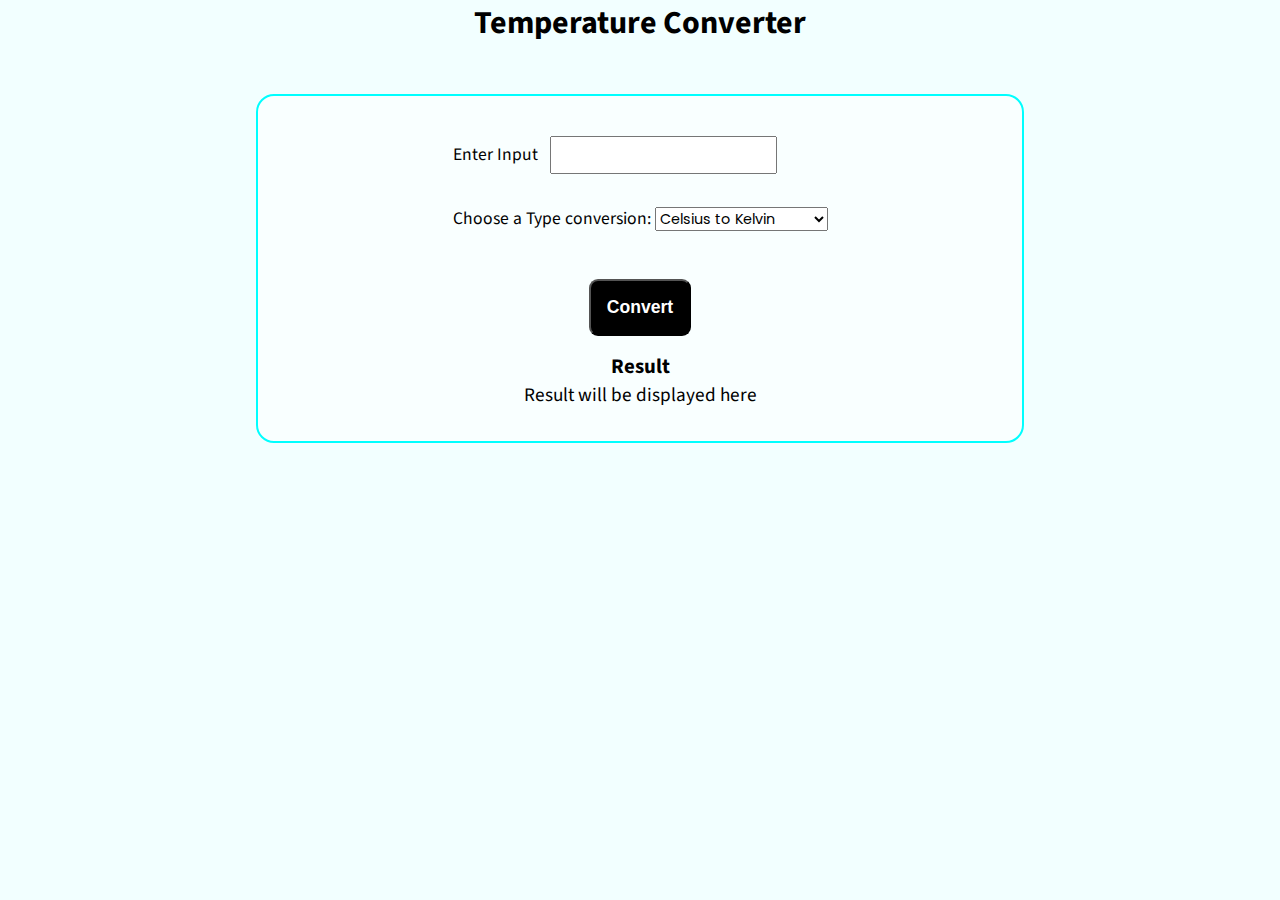
<file: task2/index.html>
<!DOCTYPE html>
<html lang="en">

<head>
    <meta charset="UTF-8">
    <meta http-equiv="X-UA-Compatible" content="IE=edge">
    <meta name="viewport" content="width=device-width, initial-scale=1.0">
    <title>Temperature Converter Website</title>
    <link rel="stylesheet" href="style.css">
</head>

<body>
    <div id="heading">
        <h1>Temperature Converter</h1>
    </div>
        <div class="box">
            <div id="UI">
                <div id="input">
                    Enter Input
                    <input type="number" id="userinput">
                </div>
                <div id="typeconversion">
                    <label for="conversion">Choose a Type conversion:</label>
                    <select name="conversion" id="conversion">
                        <option value="Celsius to Kelvin">Celsius to Kelvin</option>
                        <option value="Celsius to Fahrenheit">Celsius to Fahrenheit</option>
                        <option value="Kelvin to Celsius">Kelvin to Celsius</option>
                        <option value="Kelvin to Fahrenheit">Kelvin to Fahrenheit</option>
                        <option value="Fahrenheit to Celsius">Fahrenheit to Celsius</option>
                        <option value="Fahrenheit to Kelvin">Fahrenheit to Kelvin</option>
                    </select>
                </div>
            </div>
            <button id="btn" onclick="getdata()">Convert</button>
            <div id="result">
                <p>Result</p>
            </div>
            <div id="output">Result will be displayed here</div>
        </div>
    <script src="index.js"></script>
</body>

</html>
</file>
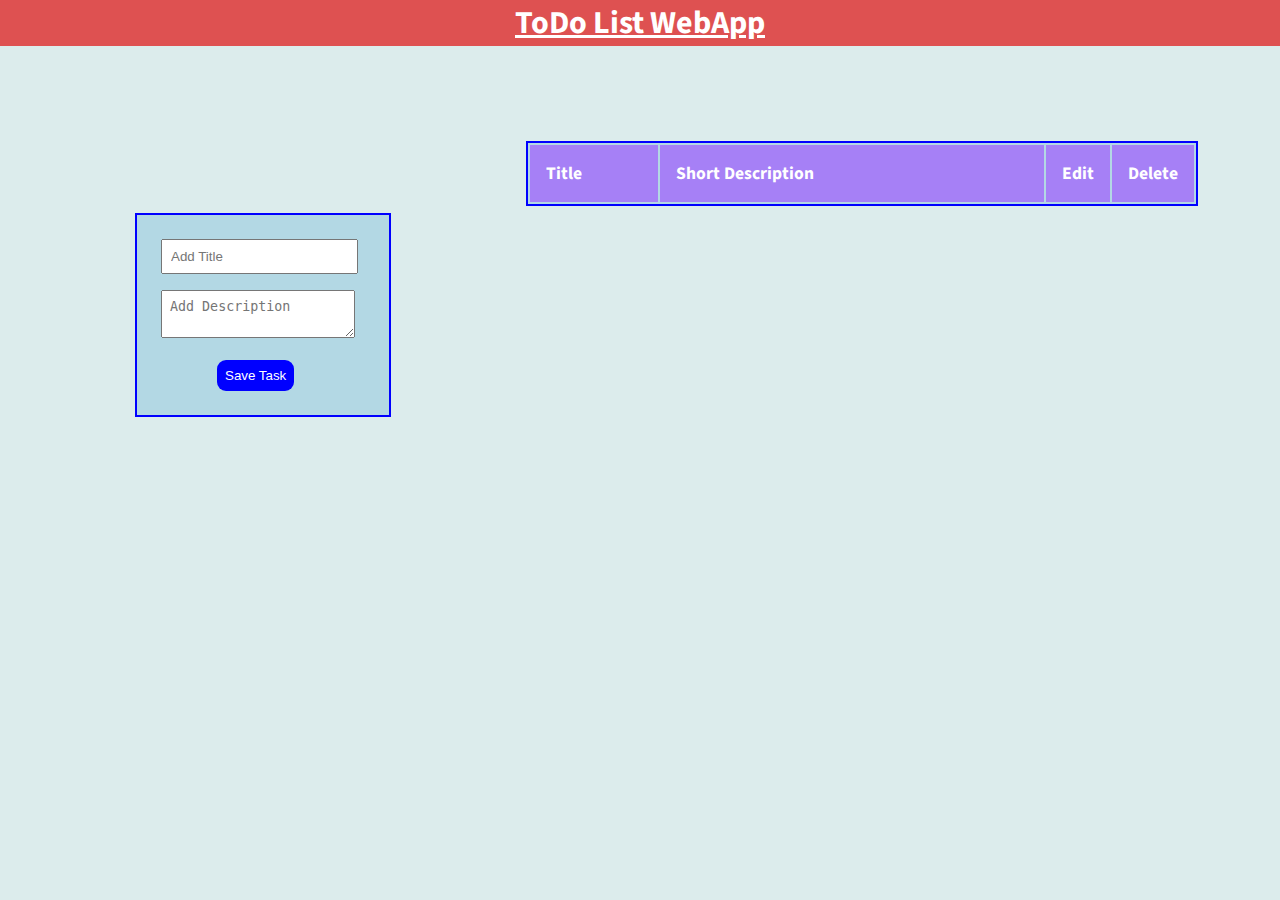
<file: task3/index.html>
<!DOCTYPE html>
<html lang="en">

<head>
    <meta charset="UTF-8">
    <meta http-equiv="X-UA-Compatible" content="IE=edge">
    <meta name="viewport" content="width=device-width, initial-scale=1.0">
    <link rel="stylesheet" href="style.css">
    <title>ToDo WebApp</title>
</head>

<body>
    <header>
        <h1>ToDo List WebApp</h1>
    </header>

    <div id="UI">
        <div class="box">
            <div>
                <input id="title" class="mp" type="text" placeholder="Add Title">
            </div>
            <div>
                <textarea id="description" class="mp" type="text" placeholder="Add Description"></textarea>
            </div>
            <div>
                <button class="btn mp" onclick="addTask()">Save Task</button>
            </div>
        </div>

        <div>
            <table id="todolist">
                <tr>
                    <th style="width: 10vw;">Title</th>
                    <th style="width: 30vw;">Short Description</th>
                    <th>Edit</th>
                    <th>Delete</th>
                </tr>
            </table>
        </div>
    </div>
    <script src="index.js"></script>
</body>

</html>
</file>
<file: task2/style.css>
@import url('https://fonts.googleapis.com/css2?family=Source+Sans+Pro&display=swap');
@import url('https://fonts.googleapis.com/css2?family=Poppins&display=swap');
*{
    margin: 0;
    padding: 0;
    box-sizing: border-box;
}
body{
    background-color: rgba(234, 255, 255, 0.626);
    font-family: 'Source Sans Pro', sans-serif;
}
/* heading  */
#heading{
    text-align: center;
}
/* box  */
.box{
    background-color: rgba(255, 255, 255, 0.5);
    display: flex;
    flex-direction: column;
    justify-content: center;
    align-items: center;
    border: 2px solid aqua;
    width: 60vw;
    margin-left: 20vw;
    border-radius: 18px;
    margin-top: 3rem;
    padding-bottom: 2rem;
}
/* UI  */
#UI{
    margin: 0.5rem 0.5rem;
    padding: 0.5rem 0.5rem;
    font-size: 1.1rem;
}
/* Input  */
input{
    margin: 0.5rem 0.5rem;
    padding: 0.5rem 0.5rem;
}
#input{
    margin: 0.5rem 0.5rem;
    padding: 0.5rem 0.5rem;
}
#userinput{
    font-size: 1rem;
}
/* Type conversion */
#typeconversion{
    margin: 0.5rem 0.5rem;
    padding: 0.5rem 0.5rem;
}
#conversion{
    font-size: 0.9rem;
    font-family: 'Poppins', sans-serif;
}
/* btn  */
#btn{
    width: fit-content;
    margin: 1rem 1rem;
    padding: 1rem 1rem;
    background-color: black;
    color: white;
    cursor: pointer;
    border-radius: 9px;
    font-size: 1.1rem;
    font-weight: bold;
}
/* result  */
#result{
    font-size: 1.3rem;
    font-weight: bold;
}
/* output  */
#output{
    font-size: 1.2rem;
}

@media screen and (max-width: 500px) {
    html{
        font-size: 1.2rem;
    }
    #heading{
        font-size: 0.9rem;
    }
    .box{
        width: 92vw;
        margin-left: 4vw;
        margin-top: 1.5rem;
    }
    #userinput{
        margin-left: 0;
    }
    #btn{
        margin: 0;
    }
    #result{
        margin-top: 1rem;
    }
}
</file>
<file: task3/style.css>
@import url('https://fonts.googleapis.com/css2?family=Source+Sans+Pro&display=swap');
*{
    margin: 0;
    padding: 0;
    box-sizing: border-box;
}
header{
    text-align: center;
    margin-bottom: 2rem;
    background-color: rgba(222, 44, 44, 0.811);
    text-decoration: underline;
    color: white;
}
body{
    background-color: rgba(190, 220, 220, 0.535);
    font-family: 'Source Sans Pro', sans-serif;
}

/* utils class */
.mp{
    margin: 0.5rem;
    padding: 0.5rem;
}
/* UI  */
#UI{
    display: flex;
}
/* box  */
.box{
    display: flex;
    flex-direction: column;
    width: 20vw;
    margin: 15vh;
    padding: 1rem 1rem;
    border: 2px solid blue;
    max-height: 50vh;
    background-color: rgba(137, 196, 219, 0.5);
}
.box textarea{
    max-height: 25vh;
    max-width: 16vw;
}
.btn{
    background-color: blue;
    border: none;
    color: white;
    text-align: center;
    border-radius: 9px;
    cursor: pointer;
    margin-left: 5vw;
}
/* table  */
table{
    margin-top: 7vh;
    border: 2px solid blue;
    background-color: rgba(137, 196, 219, 0.5);
}
th, td {
    text-align: left;
    padding: 1rem 1rem;
    margin: 1rem 1rem;
    font-size: 1.1rem;
}
th{
    background-color: rgba(160, 83, 255, 0.663);
    color: white;
}
td{
    background-color: rgb(199, 229, 255);
}
.listbtn{
    background-color: blue;
    color: white;
    text-align: center;
    border-radius: 9px;
    cursor: pointer;
    padding: 0.5rem 0.5rem;
    border: none;
}
.incomplete{
    opacity: 50%;
    text-decoration: line-through;
}
@media screen and (max-width: 550px) {
    #UI{
        display: flex;
        flex-direction: column;
    }
    .box{
        width: 80vw;
        margin: 0;
        margin-left: 10vw;
    }
    .box textarea{
        max-width: 70vw;
        max-height: 22vh;
    }
    table{
        margin-left: 3vw;
        text-align: center;
    }
}
@media screen and (min-width:550px) and (max-width:1100px) {
    .box{
        margin: 1rem;
        width: 35vw;
    }
    .box textarea{
        max-width: 28vw;
        max-height: 18vh;
    }
    .box input{
        margin: 0.3;
        padding: 0.3;
        width: 22vw;
    }
}
</file>
